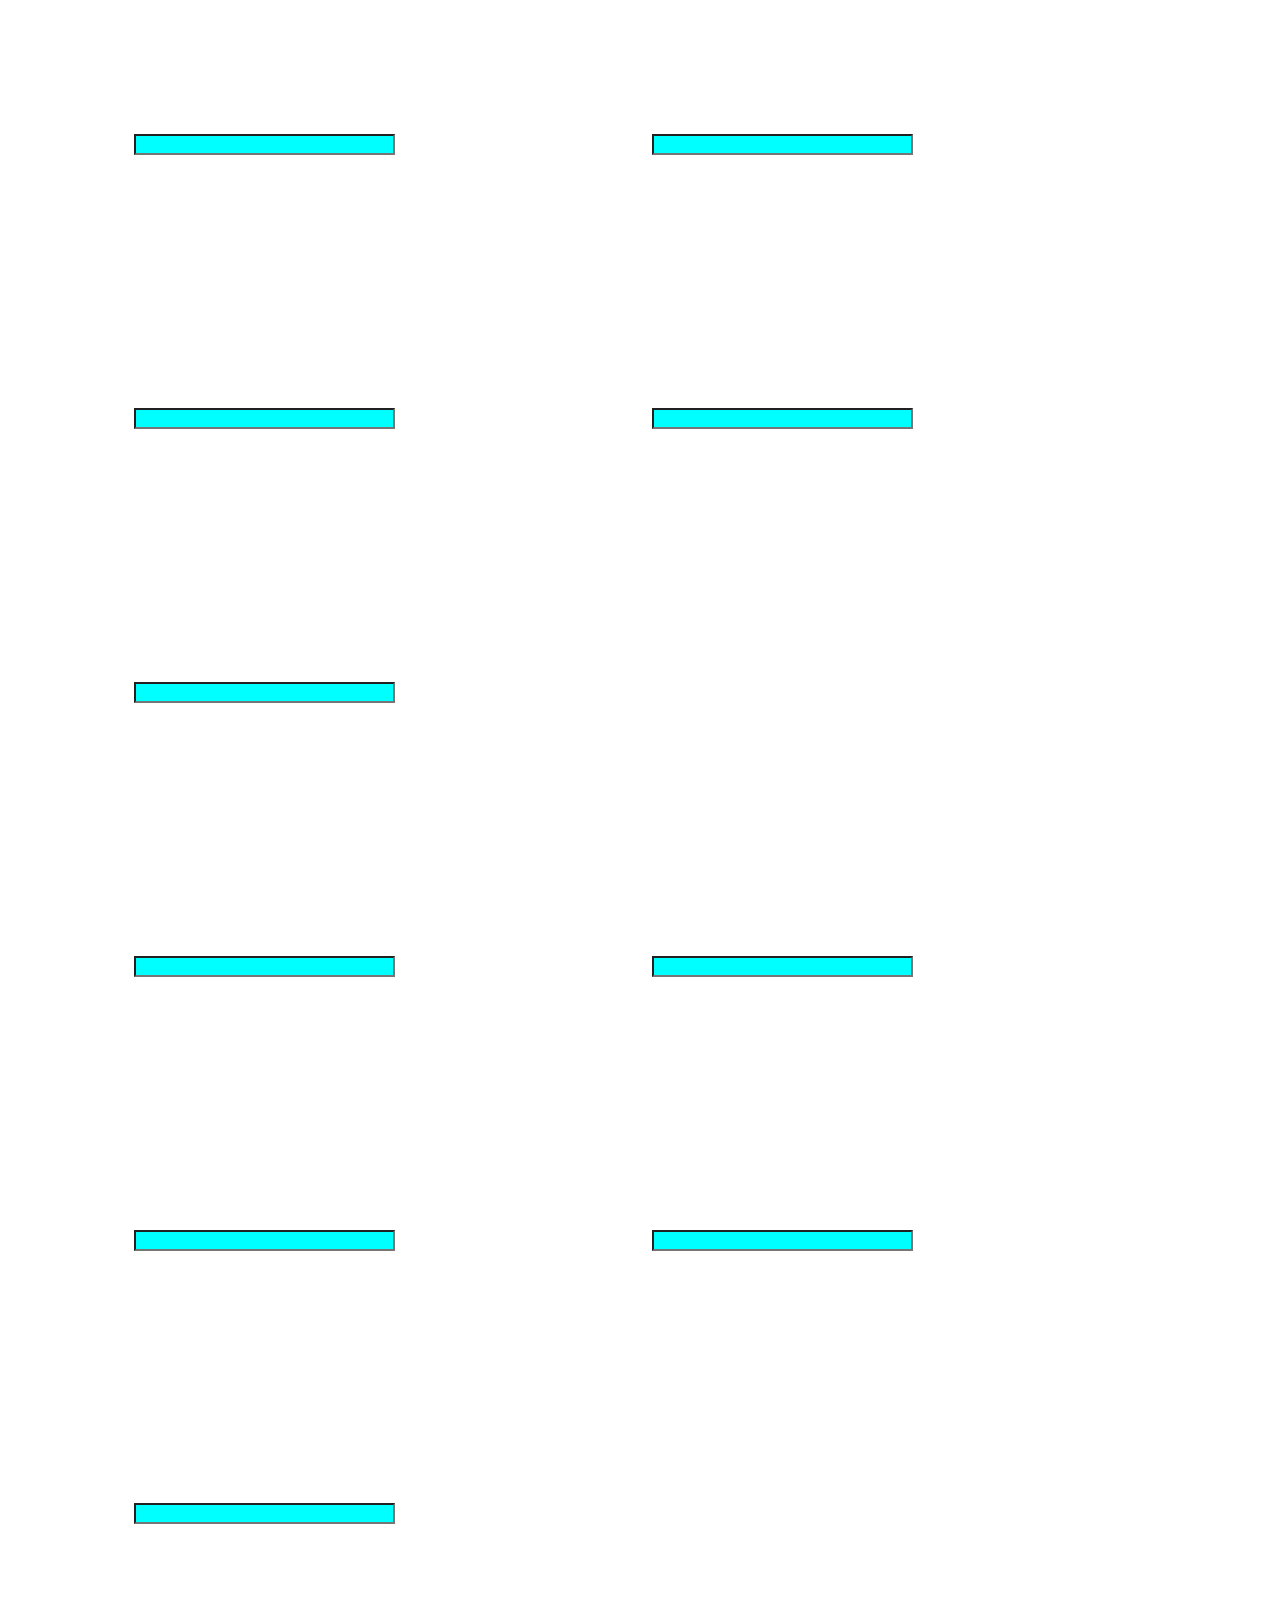
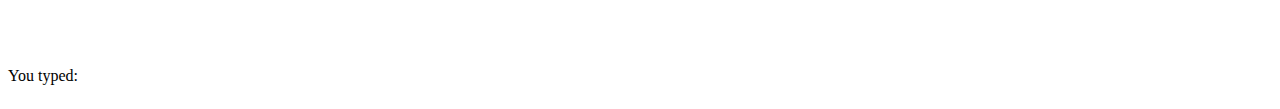
<file: index.html>
<!-- index page for Mobile platground -->
<!DOCTYPE html>
<html lang="en">
<head>
    <link rel="stylesheet" href="style.css">
    <meta charset="UTF-8">
    <meta name="viewport" content="width=device-width, initial-scale=1.0">
    <title>Mobile Test</title>

</head>
<body>
<div class="page">
    <section class="Row">
        <input class ="Test" type="text" />
        <input class ="Test" type="text" />
        <input class ="Test" type="text" />
        <input class ="Test" type="text" />
        <input class ="Test" type="text" />
    </section>
    <section class="Row">
        <input class ="Test" type="text" />
        <input class ="Test" type="text" />
        <input class ="Test" type="text" />
        <input class ="Test" type="text" />
        <input class ="Test" type="text" />
    </section>
    <p class="input">You typed: </p>
</div>
</body>
<script src="script.js"></script>
</html>
</file>
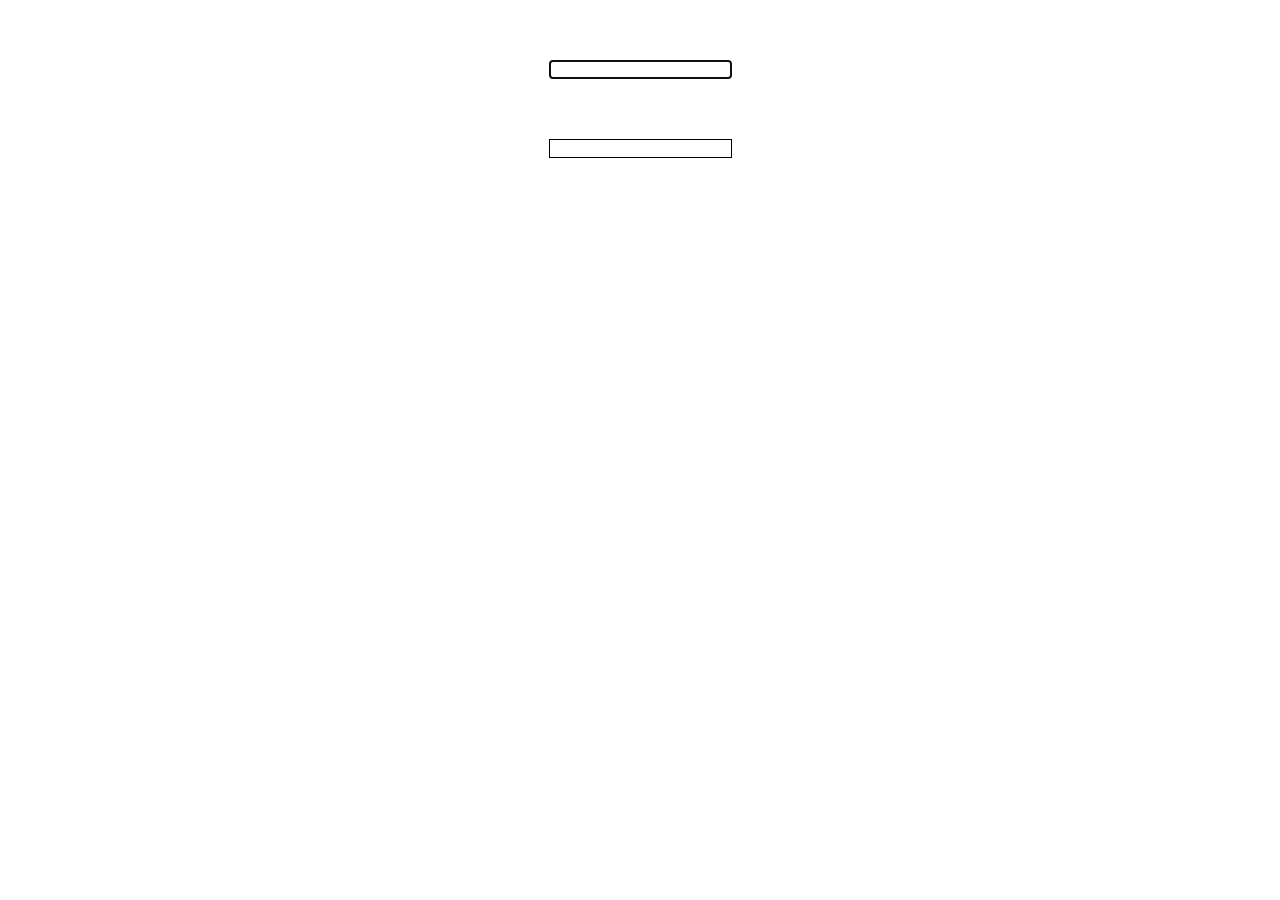
<file: mobile-test.html>
<!DOCTYPE html>
<html lang="en">
<head>
    <meta charset="UTF-8">
    <meta name="viewport" content="width=device-width, initial-scale=1.0">
    <title>Mobile Test</title>
    <style>
        .test {
            display: flex;
            justify-self: center;
            margin: 60px;
            border: 1px solid black;
        }
    </style>
</head>
<body>
    <input class ="test" type="text" autofocus/>
    <input class ="test" type="text" autofocus/>
</body>
<script>
    const box = document.querySelector('.test')
    document.addEventListener('DOMContentLoaded', function() {
        box.setAttribute("autofocus", "true")
        box.addEventListener('input', function(event) {
            box.value = event.data
        })
    })
</script>
</html>
</file>
<file: style.css>
.page {
    width: 100%;
    display: flex;
    justify-items: center;
    flex-direction: column;
}

.Test {
    width: 20%;
    align-self: center;
    background-color: aqua;
    margin: 10%;
}
@media screen and (max-width: 600px) {
    input[type="text"], 
    .Test {
        background-color: inherit;
        height: 20px;
        font-size: 10px;
    }
}
</file>
